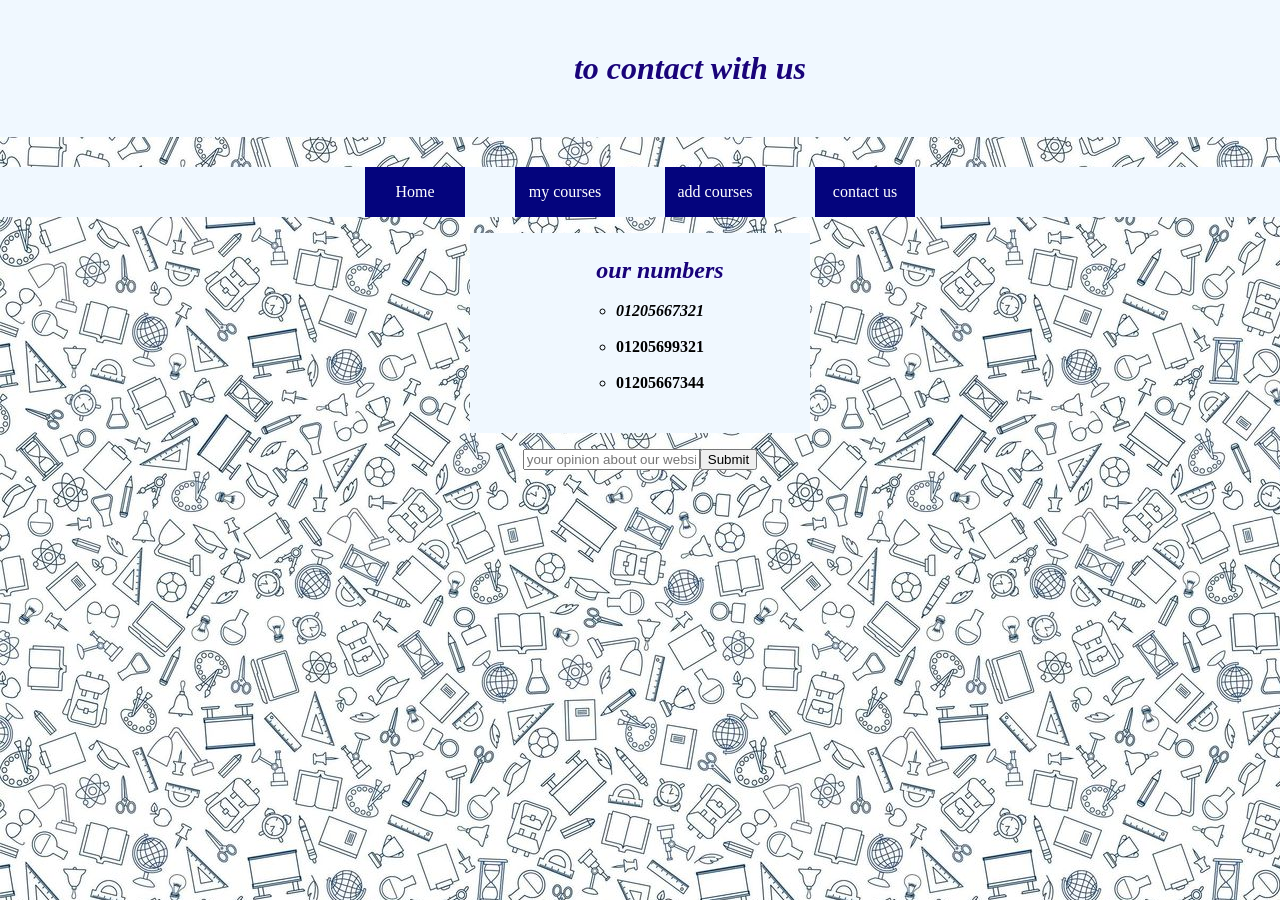
<file: cc4.html>
<!DOCTYPE html>
<html>
    <head>
        <title> my courses</title>
        <link rel="stylesheet" href="style.css">
        <meta charset="utf-8">    </head>
        <body>
                <center><h1 class="title"><b><i>to contact with us</i></b></h1></body></center>
                
<center><nav class="bl"><div  style="display:flex; gap:50px; justify-content:center; text-align:center">
 <a href="index.html" target="_blank" class="a"> Home</a>
 <a href="cc2.html" target="_blank" class="a"> my courses</a>
 <a href="cc3.html" target="_blank" class="a"> add courses</a>
 <a href="cc4.html" target="_blank" class="a"> contact us</a></div>
</nav></center>

<center><ul type="circle" class="luu"><center><h2><b><i>our numbers</i></b></h2></center><br/>
        <li> <b><i>01205667321</li></i></b><br/>
        <li><b>01205699321</li></i></b><br/>
        <li><b><i></i> 01205667344</li></i></b><br/>
</ul></center><form>
<center> <input type="text" placeholder="your opinion about our website"><input type="submit"></center>
        </body>
</html>
</file>
<file: style.css>
body{margin:0;
    background-image: url(b.jpg);
}
h1{margin:0;
    color: #19037a; margin-bottom: 30px !important; display: block !important;
}
.kalam{margin:0;
    color: #19037a;
}
h2{margin:0;
    color: #19037a;
}
.title{margin:0;
    background-color:aliceblue;width: 100%;padding: 50px;
}
.a{
    background-color: #04047d;height: 50px;width: 100px;color: #ffffff;display: flex; align-items: center; justify-content: center;
}
.bl{
    background-color:aliceblue;
}
.lu{
    background-color:aliceblue; width: 350px; height: 150px; display: block;
    color: #19037a; display: flex; align-items: center; margin-bottom: 30px;
}
a{
    text-decoration:none ;
}
.hide{
    background-color:#19037a; color: aliceblue; display: block;display: flex; width: 600px; align-items: center;
    justify-content: center;
}
table{
    width: 100%; height: 300px; background-color:aliceblue; margin-top: 20px;
}
.form{ margin: 0 auto;
background-color: aliceblue;  width: 400px; height: 300px; display: flex; align-items: center; justify-content: center;

}
ul{ display: flex !important; height: 200px; width: 300px;
    flex-direction: column;align-items: center; justify-content: center;background-color: aliceblue;
}
</file>
